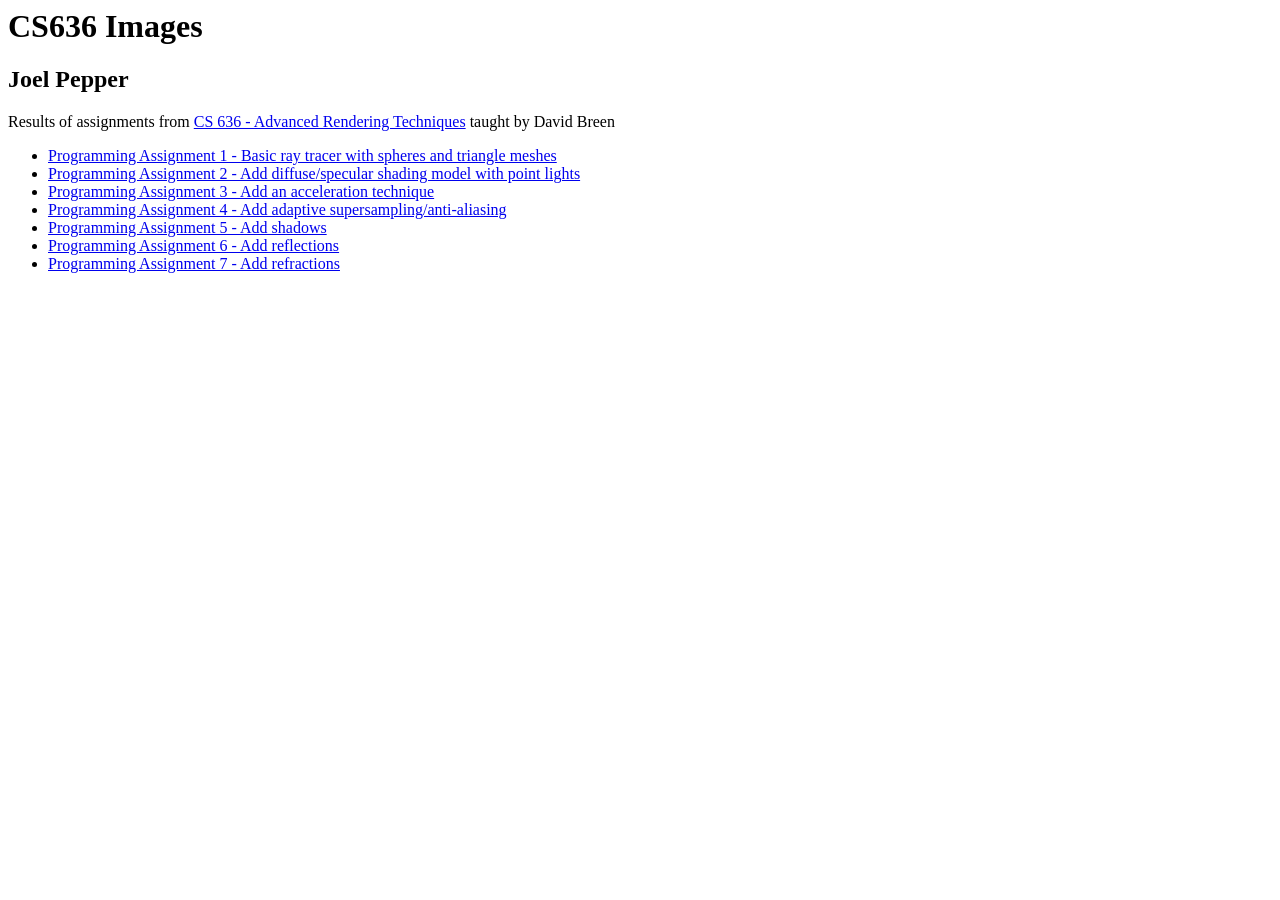
<file: CS636/CS636.html>
<html>
    <body>
        <h1>CS636 Images</h1>
        <h2>Joel Pepper</h2>
	Results of assignments from <a href=https://www.cs.drexel.edu/~david/Classes/CS636/>CS 636 - Advanced Rendering Techniques</a> taught by David Breen
        <ul>
            <li><a href="hw1/hw1.html">Programming Assignment 1 - Basic ray tracer with spheres and triangle meshes</a></li>
            <li><a href="hw2/hw2.html">Programming Assignment 2 - Add diffuse/specular shading model with point lights</a></li>
            <li><a href="hw3/hw3.html">Programming Assignment 3 - Add an acceleration technique</a></li>
            <li><a href="hw4/hw4.html">Programming Assignment 4 - Add adaptive supersampling/anti-aliasing</a></li>
            <li><a href="hw5/hw5.html">Programming Assignment 5 - Add shadows</a></li>
            <li><a href="hw6/hw6.html">Programming Assignment 6 - Add reflections</a></li>
            <li><a href="hw7/hw7.html">Programming Assignment 7 - Add refractions</a></li>
        </ul>
    </body>
</html>
</file>
